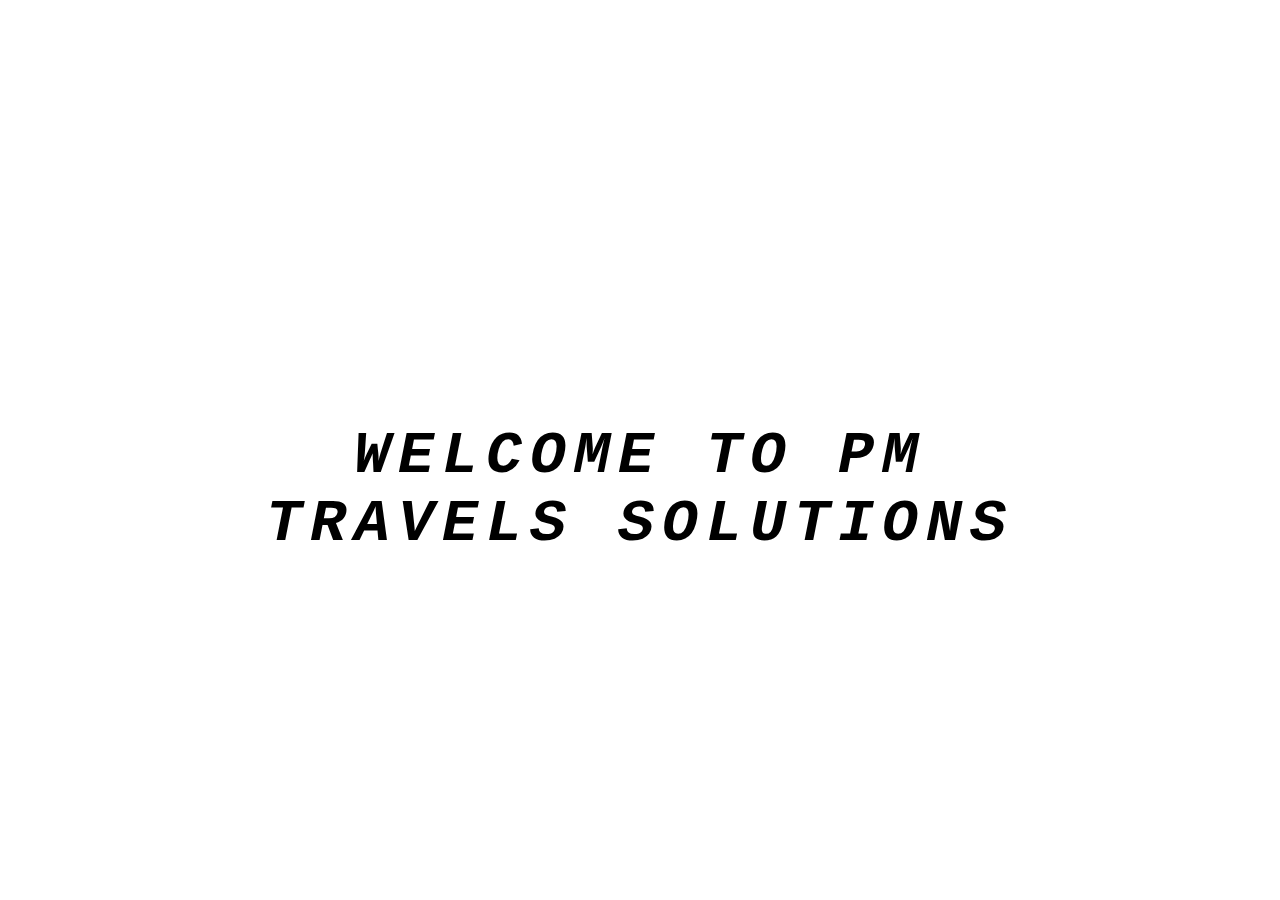
<file: DEMO.html>
<html>
    <head>
        <title> text </title>
    </head>
    <body>
        <div class="container">
            <h1 class="text1">WELCOME TO PM TRAVELS SOLUTIONS</h1>
         


            <style>
                .container{
                    text-align: center;
                    position: absolute;
                    top: 50%;
                    left:50%;
                    transform: translate(-50%,-50%);
                    width: 60%;
                }
                /*.container span
                {
                    color: white;
                    text-transform: uppercase;
                    display: block;

                }*/
                .text1{
                    font-size: 60px;
                    font-weight: 50%;
                    font-family: 'Courier New', Courier, monospace;
                    font-weight: 700;
                    font-style: oblique;
                    letter-spacing: 8px;
                    margin-bottom: -40px;
                    
                    position: relative;
                    animation: text 3s 1;
                }
                .text2{
                    font-size: 30px;
                    color: aqua;
                    text-align: center;

                }
                @keyframes text{
                    0%{
                        color: black;
                        margin-bottom: -20px;
                    }
                    30%{
                          letter-spacing: 25px;
                          margin-bottom: -40px;
                
                    }
                    85%{
                        letter-spacing: 8px;
                        margin-bottom: -40px;
                    }
                }
            </style>
        </div>
    </body>
</html>
</file>
